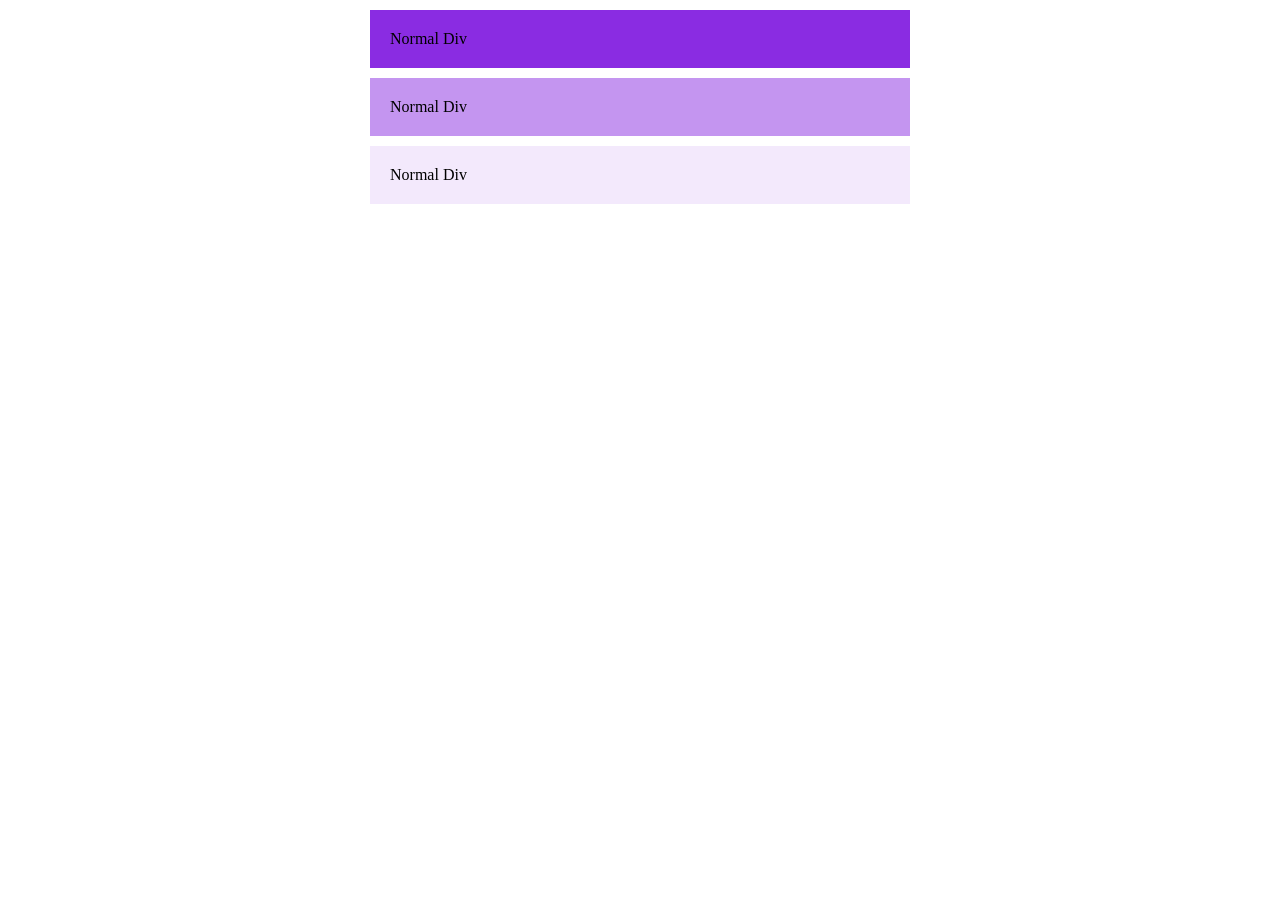
<file: assignments-05-08/task1.html>
<!DOCTYPE html>
<html>
    <head>
        <meta charset="UTF-8">
        <title>task1</title>
        <link rel="stylesheet" href="../assignments-05-08/task1.css">
    </head>
    <body>
        <div class="assign-1-shape-1">Normal Div</div>
        <div class="assign-1-shape-2">Normal Div</div>
        <div class="assign-1-shape-3">Normal Div</div>
    </body>
</html>
</file>
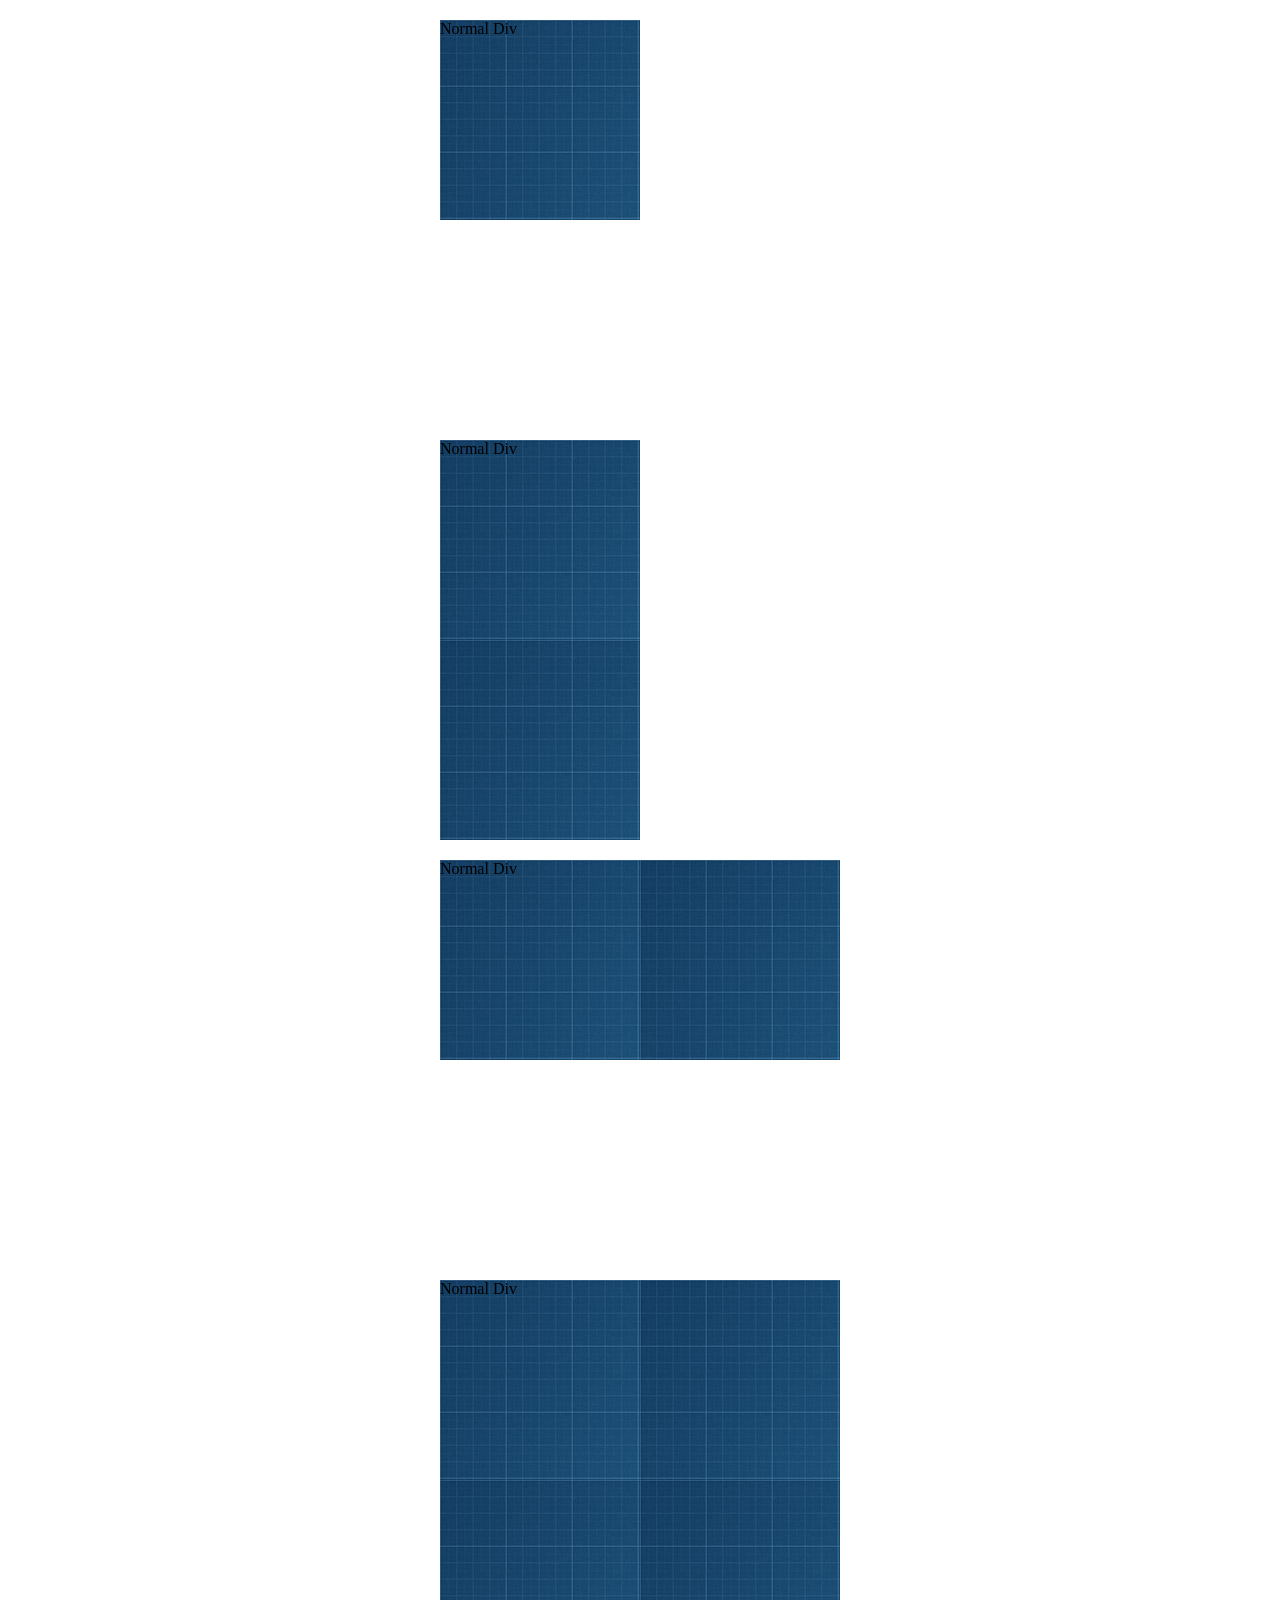
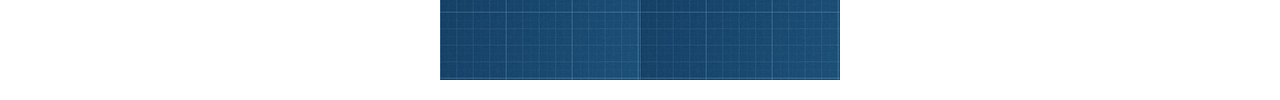
<file: assignments-05-08/task2.html>
<!DOCTYPE html>
<html>
    <head>
        <meta charset="UTf-8">
        <title>Task2</title>
        <link rel="stylesheet" href="../assignments-05-08/task2.css">
    </head>
    <body>
        <div class="assign-2-shape-1">Normal Div</div>
        <div class="assign-2-shape-2">Normal Div</div>
        <div class="assign-2-shape-3">Normal Div</div>
        <div class="assign-2-shape-4">Normal Div</div>
    </body>
</html>
</file>
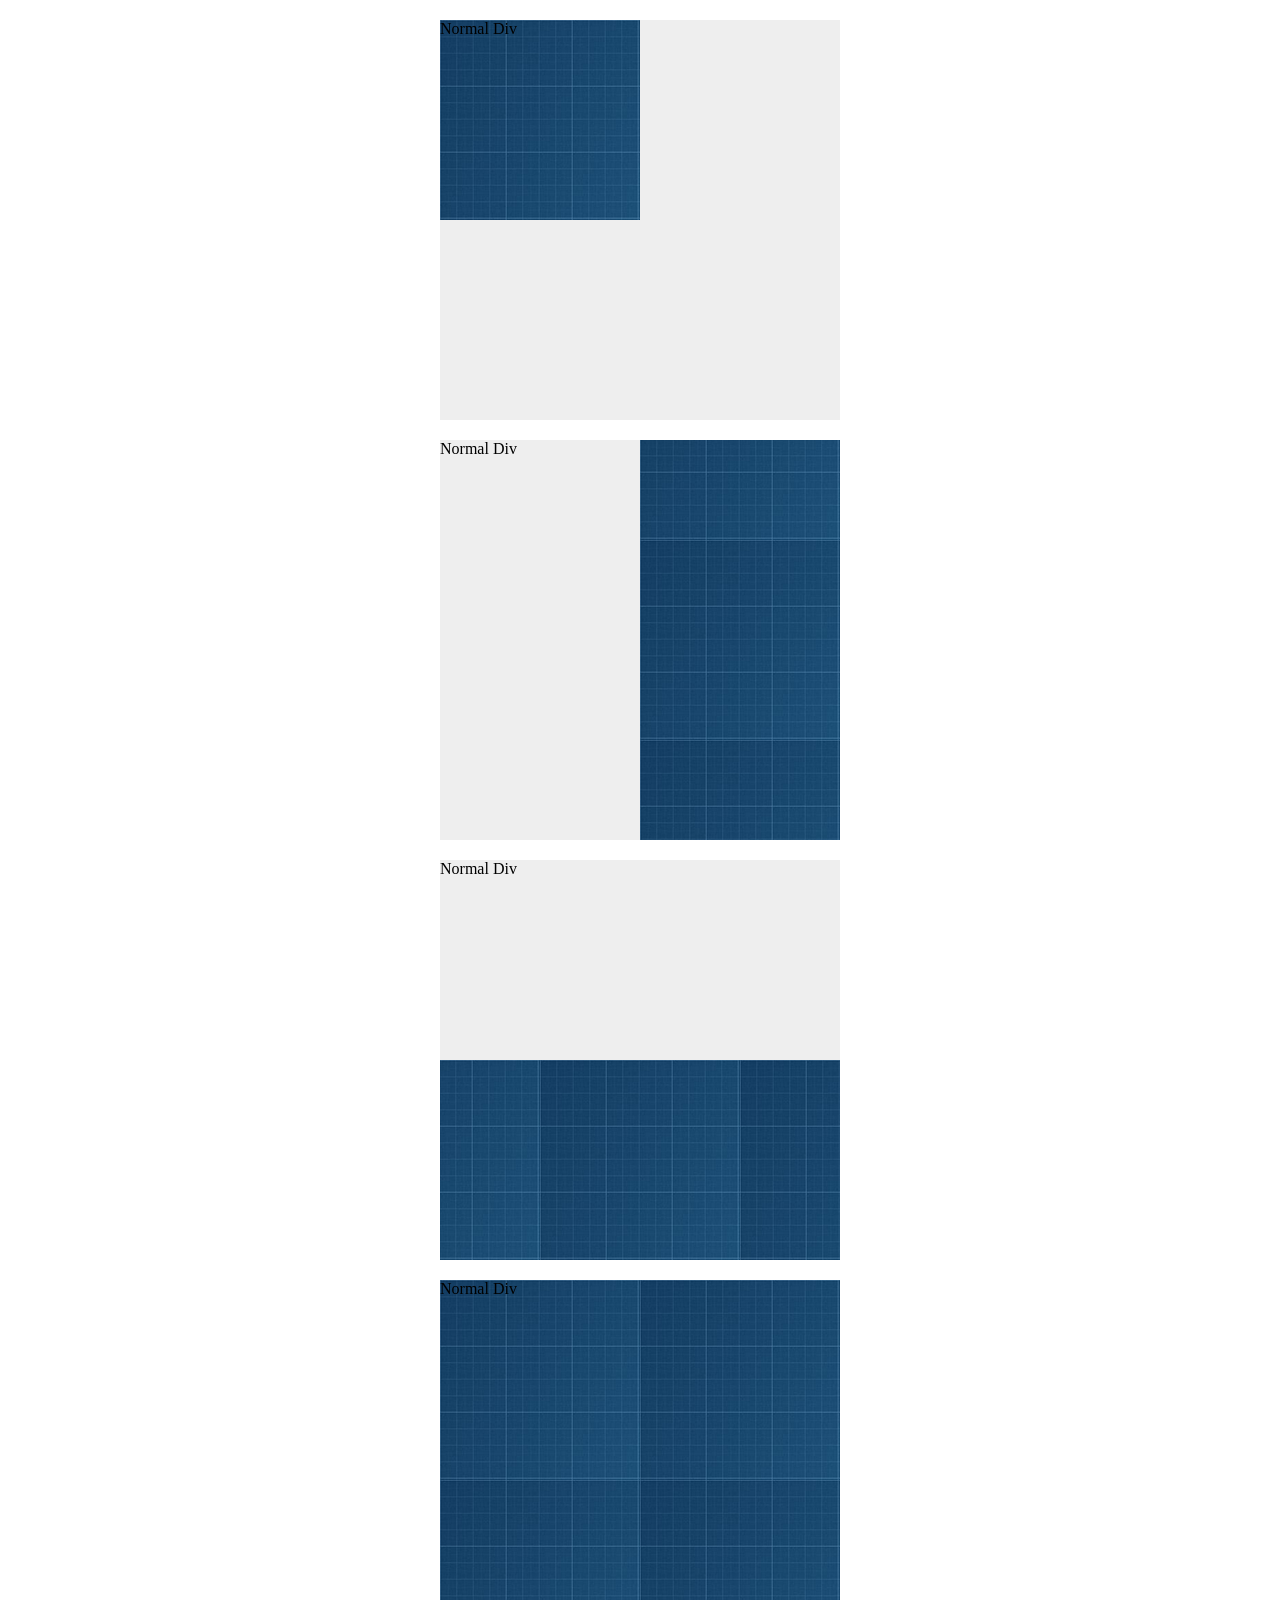
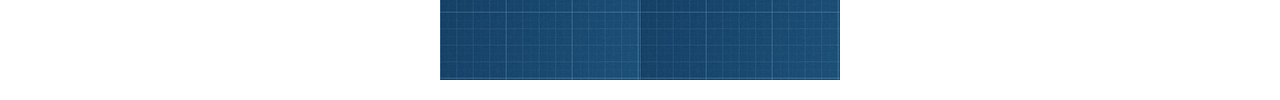
<file: assignments-05-08/task3.html>
<!DOCTYPE html>
<html>
    <head>
        <meta charset="UTF-8">
        <title>TASK3</title>
        <link rel="stylesheet" href="../assignments-05-08/task3.css">
    </head>
    <body>
        <div class="assign-3-shape-1">Normal Div</div>
        <div class="assign-3-shape-2">Normal Div</div>
        <div class="assign-3-shape-3">Normal Div</div>
        <div class="assign-3-shape-4">Normal Div</div>
    </body>
</html>
</file>
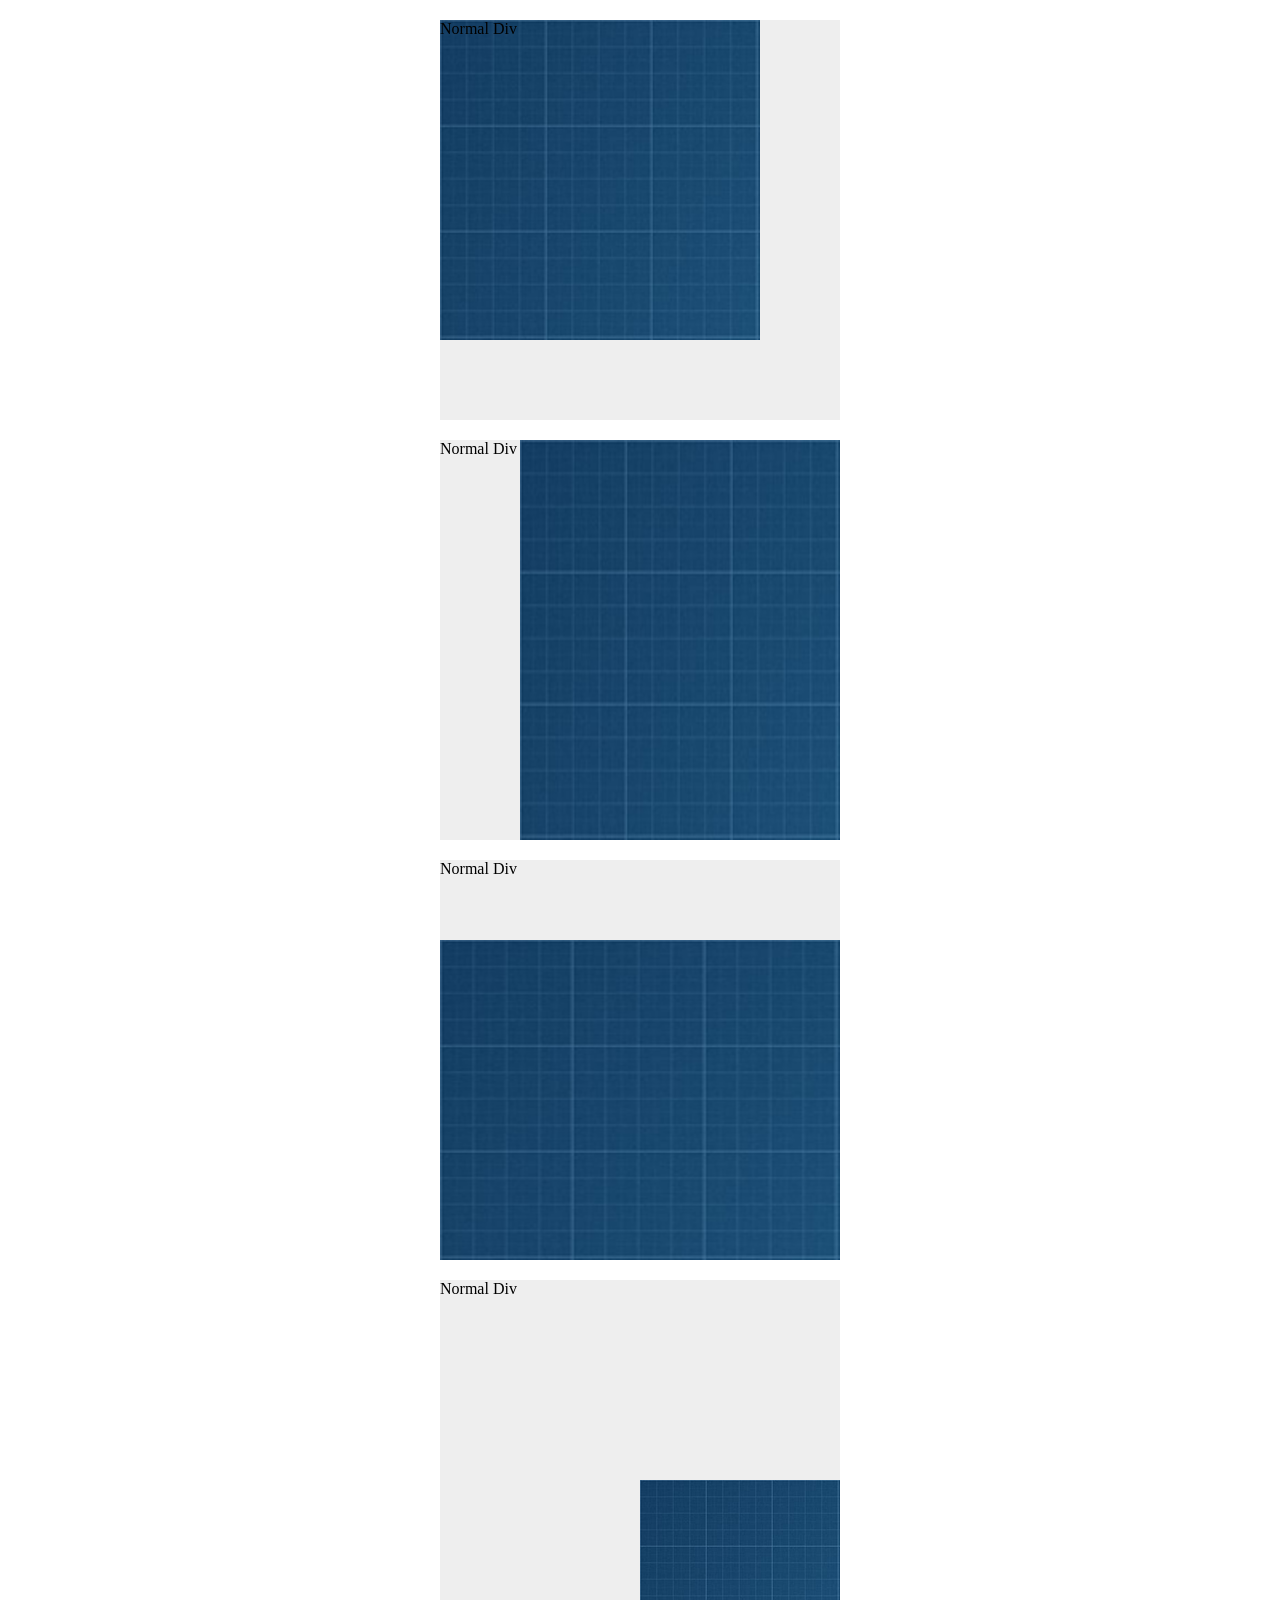
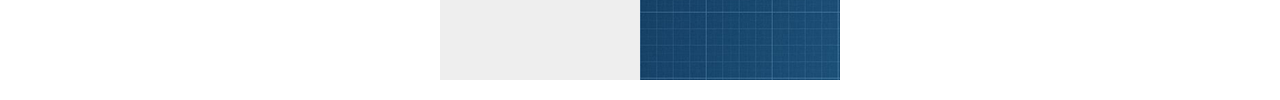
<file: assignments-05-08/task4.html>
<!DOCTYPE html>
<html>
    <head>
        <meta charset="UTF-8">
        <title>Task-4</title>
        <link rel="stylesheet" href="../assignments-05-08/task4.css">
    </head>
    <body>
        <div class="assign-4-shape-1">Normal Div</div>
        <div class="assign-4-shape-2">Normal Div</div>
        <div class="assign-4-shape-3">Normal Div</div>
        <div class="assign-4-shape-4">Normal Div</div>
    </body>
</html>
</file>
<file: assignments-05-08/task1.css>
.assign-1-shape-1 {
    background-color: blueviolet;
    background-color: #8a2be2;
    background-color: rgb(138, 43, 226) ;
    background-color: hsl(271, 76%, 53%);
    width: 500px;
    margin: 10px auto ;
    padding: 20px;
}
.assign-1-shape-2 { 
    background-color: rgb(138 43 226 / 0.5);
    background-color: hsla(271, 76%, 53%, 50%);
    background-color: #8a2ce280;
    width: 500px;
    margin: 10px auto ;
    padding: 20px;
}
.assign-1-shape-3 {
    background-color: rgb(138 43 226 / 0.1);
    background-color: hsl(271, 76%, 53%, 10%);
    background-color: #8a2be31a;
    width: 500px;
    margin: 10px auto ;
    padding: 20px;

}
</file>
<file: assignments-05-08/task2.css>
.assign-2-shape-1 {
    height: 400px;
    width: 400px;
    background-image: url(../CSS.imgs/css-assignment-5-8.png);
    background-repeat: no-repeat;
    margin: 20px auto;

}
.assign-2-shape-2 {
    height: 400px;
    width: 400px;
    background-image: url(../CSS.imgs/css-assignment-5-8.png);
    background-repeat: repeat-y;
    margin: 20px auto;
}
.assign-2-shape-3 {
    height: 400px;
    width: 400px;
    background-image: url(../CSS.imgs/css-assignment-5-8.png);
    background-repeat: repeat-x;
    margin: 20px auto;

}
.assign-2-shape-4 {
    height: 400px;
    width: 400px;
    background-image: url(../CSS.imgs/css-assignment-5-8.png);
    background-repeat: repeat;
    margin: 20px auto;

}
</file>
<file: assignments-05-08/task3.css>
.assign-3-shape-1,
.assign-3-shape-2,
.assign-3-shape-3,
.assign-3-shape-4 {
    height: 400px;
    width: 400px;
    background-color: #eee;
    background-image: url(../CSS.imgs/css-assignment-5-8.png);
    margin: 20px auto;
}

.assign-3-shape-1{
    background-repeat: no-repeat;
}
.assign-3-shape-2{
    background-repeat: repeat-y;
    background-position: right;
}

.assign-3-shape-3{
    background-repeat: repeat-x;
    background-position: bottom;
}

.assign-3-shape-4{
    background-repeat: repeat;
}
</file>
<file: assignments-05-08/task4.css>
.assign-4-shape-1,
.assign-4-shape-2,
.assign-4-shape-3,
.assign-4-shape-4{
    height: 400px;
    width: 400px;
    background-color: #eee;
    background-image: url(../CSS.imgs/css-assignment-5-8.png);
    background-repeat: no-repeat;
    margin: 20px auto;
}

.assign-4-shape-1{
    background-size: 80% 80%;
    background-position: top left;
}

.assign-4-shape-2{
    background-size: 80% 100%;
    background-position: right;
}

.assign-4-shape-3{
        background-size: 100% 80% ;
        background-position: bottom;
}

.assign-4-shape-4{
    background-size: 50% 50%;
    background-position: right bottom;

}
</file>
